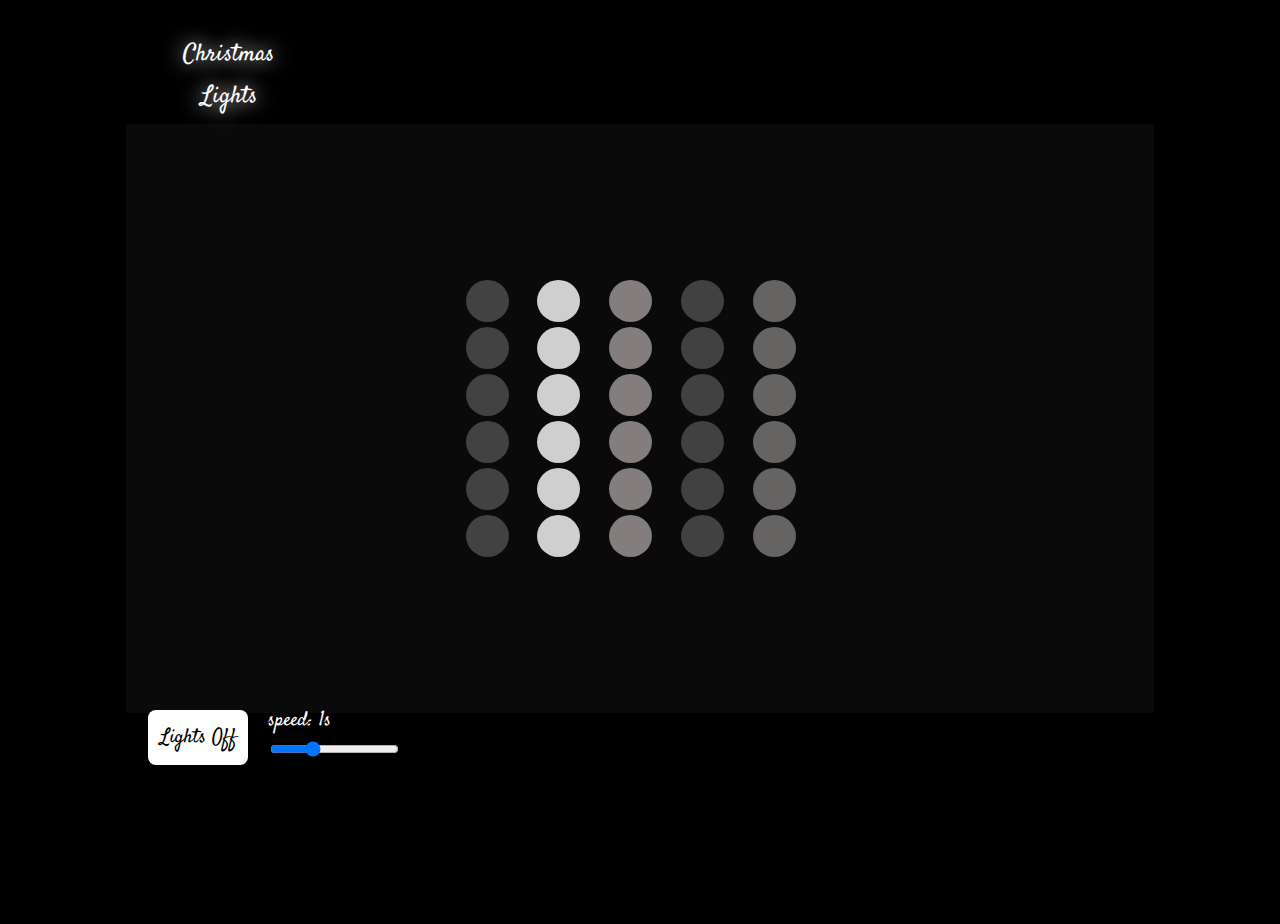
<file: Christmas light/index.html>
<!DOCTYPE html>
<html lang="en">
<head>
    <meta charset="UTF-8">
    <meta name="viewport" content="width=device-width, initial-scale=1.0">
    <meta name="description" content="christmas lights simulation"> 
    <meta name="author" content="Lucas de Souza Lameira">
    
    <title>Christmas lights - display with buttons control</title>
    
    <link rel="stylesheet" href="../assets/reset.css">
    <link rel="stylesheet" href="styles.css">
    <!-- Google fonts link -->
    <link href="https://fonts.googleapis.com/css2?family=Lobster&family=Satisfy&display=swap" rel="stylesheet">
</head>
<body>
    <header>
        <h1>Christmas <br> Lights</h1>
    </header>
    <main>
        <section id="display-colors">
            <ol id="xmas-blue-light">
                
            </ol>
            <ol id="xmas-yellow-light">
                
            </ol>
            <ol id="xmas-white-light">
                
            </ol>
            <ol id="xmas-green-light">
                
            </ol>
            <ol id="xmas-red-light">
                
            </ol>
        </section>

        <section id="control">
            <button id="btn" onclick="turnLights()">Lights Off</button>
            <div id="input-range-control">
                <div id="range-setup">
                    speed: 1s
                </div>
                <input
                    type="range" 
                    name="speed-up" 
                    id="spd"
                    value="1" 
                    min="0.1"
                    max="3"
                    step="0.1"   
                >                
            </div>            
        </section>
    </main>
    <script src="xmasCode.js"></script>
</body>
</html>
</file>
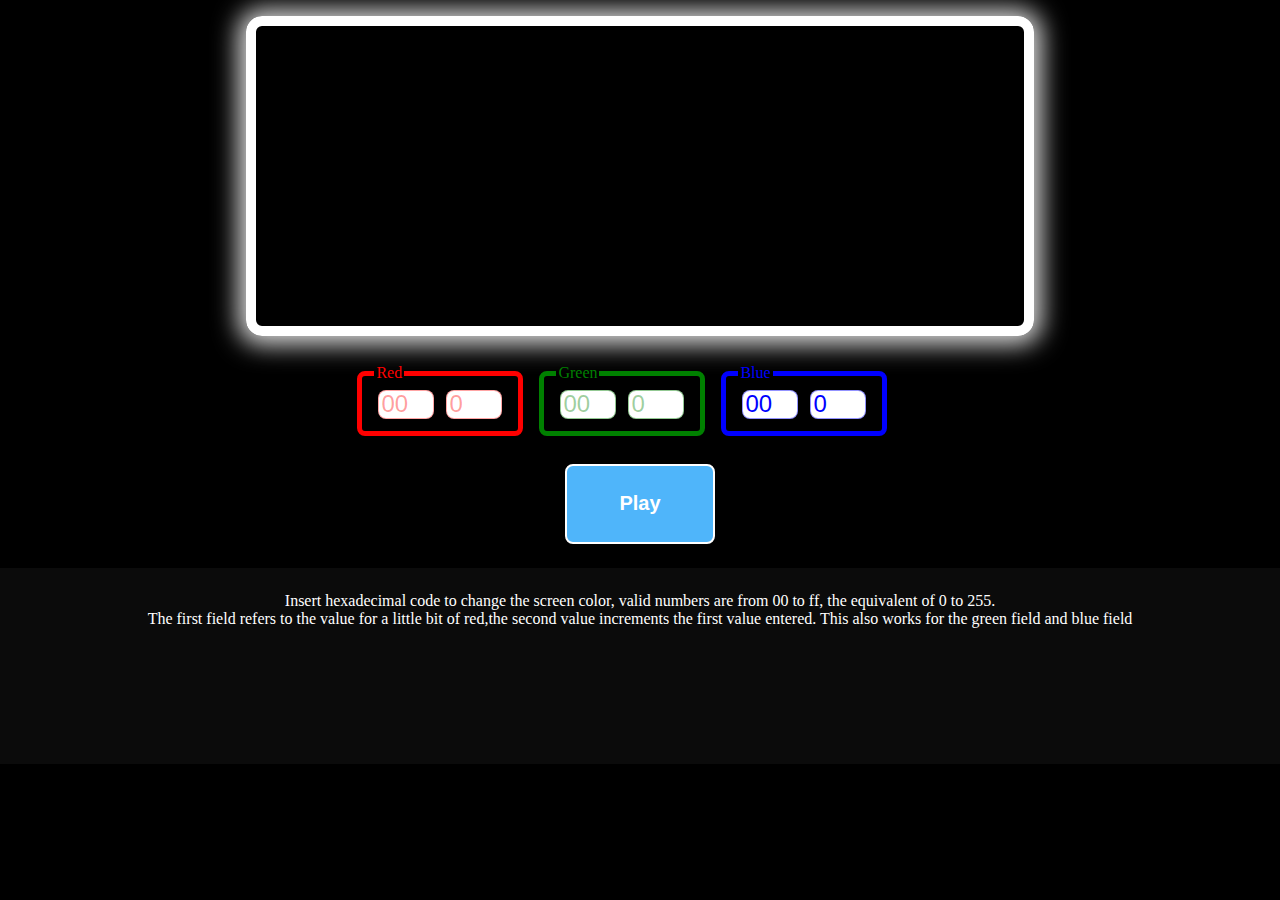
<file: Color cycle/index.html>
<!DOCTYPE html>
<html lang="en" dir="ltr">
<head>
    <!-- character encoding for the document -->
    <meta charset="UTF-8">
    <!-- Responsive web design -->
    <meta name="viewport" content="width=device-width, initial-scale=1.0,, viewport-fit=cover">
    <!-- Meta Description - about 150 characters - describe your website  -->
    <meta name="description" content="the user can increment the hexadecimal code color and see the animation on a screen" > 
    <!-- author meta -->
    <meta name="author" content="Lucas de souza lameira" >
    <!-- Favicon png 32x32-->
    <link rel="shortcut icon" href="./favicon/favicon-32x32.png" type="image/x-icon">
    <!-- long Title but less than 55 characters 
        SEO: Google calculates the pixel width of the characters used in the title, and it cuts off between 472 and 482 pixels. The average character limit would be around 55-characters-->
    <title>Animation screen using hexadecimal color code</title>  
    <!-- Link to css -->
    <link rel="stylesheet" href="styles.css">
</head>
<body>
    <div id="box-color"></div>
    <div id="hexacolor"></div>
    <section id= input-container>
        <fieldset id="red-field">
            <legend>Red</legend>                   
            <input type="text" id="red" value="00" maxlength="2" placeholder="red">
            <input type="text" value="0" maxlength="2" class="increments" id="incrementRed">
        </fieldset>
            
        <fieldset id="green-field">
            <legend>Green</legend>            
            <input type="text" id="green" value="00" maxlength="2"placeholder="green">
            <input type="text" value="0" maxlength="2" class="increments" id="incrementGreen">
        </fieldset>
    
        <fieldset id="blue-field">
            <legend>Blue</legend>            
            <input type="text" id="blue" value="00" maxlength="2" placeholder="blue">
            <input type="text" value="0" maxlength="2" class="increments" id="incrementBlue">
        </fieldset>              
    </section>
    <button id="botao" onclick="play()">Play</button>  

    <footer>
        <p>
        Insert hexadecimal code to change the screen color,
        valid numbers are from 00 to ff, the equivalent of 0 to 255.<br>
        The first field refers to the value for a little bit of red,the second value increments the first value entered.
        This also works for the green field and blue field            
        </p>        
    </footer>
    <script src="script.js"></script>
</body>
</html>
</file>
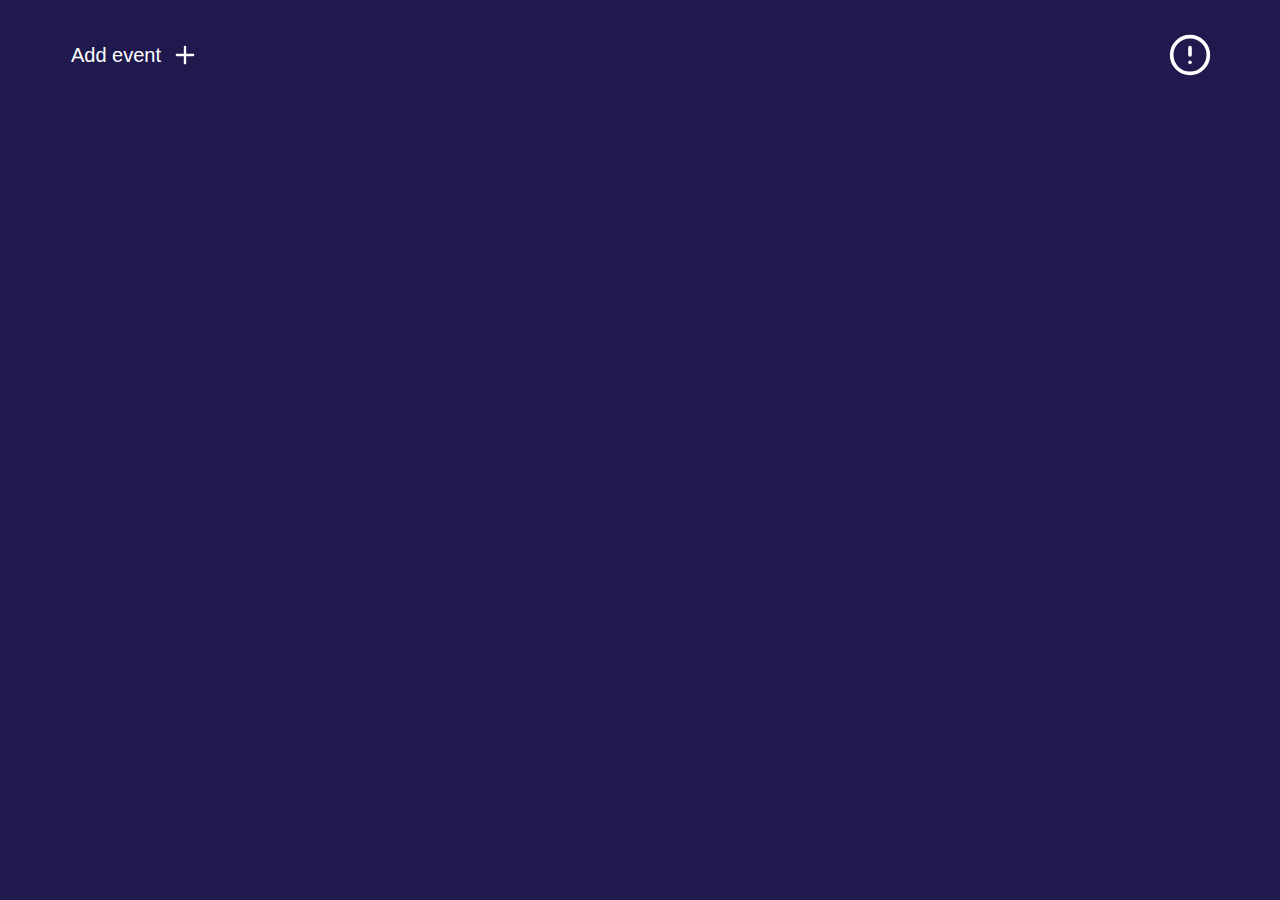
<file: countdown timer/index.html>
<!DOCTYPE html>
<html lang="en">
<head>
    <meta charset="UTF-8">
    <meta name="viewport" content="width=device-width, initial-scale=1.0">
    <meta name="author" content="Lucas Lameira">
    <meta name="description" content="">
    <link rel="stylesheet" href="styles.css">
    <link href="https://fonts.googleapis.com/css2?family=Roboto:wght@400;500&display=swap" rel="stylesheet">
    <title>Countdown timer for your favorite event</title>
</head>
<body>
    <header>
        <button id="add-event">
            <h1>Add event</h1>
            <svg xmlns="http://www.w3.org/2000/svg" width="28" height="28" viewBox="0 0 24 24" fill="none" stroke="currentColor" stroke-width="2" stroke-linecap="round" stroke-linejoin="round" class="feather feather-plus"><line x1="12" y1="5" x2="12" y2="19"></line><line x1="5" y1="12" x2="19" y2="12"></line></svg>
        </button>
            
        <button id="tooltip">
            <svg xmlns="http://www.w3.org/2000/svg" width="44" height="44" viewBox="0 0 24 24" fill="none" stroke="currentColor" stroke-width="2" stroke-linecap="round" stroke-linejoin="round" class="feather feather-alert-circle"><circle cx="12" cy="12" r="10"></circle><line x1="12" y1="8" x2="12" y2="12"></line><line x1="12" y1="16" x2="12.01" y2="16"></line></svg>
        </button>
    </header>
    

    <main id="main-container">
        <!-- <section class="event-block" >             
            <div class="event-header">
                <h1>Titulo muito legal com enfase no nome</h1>
                <div class="img-group">
                    <img src="./assets/edit.svg" alt="">
                    <img src="./assets/trash-2.svg" alt="">                
                </div>                
            </div> 
            
            <div class="event-section">
                <div class="event-info">
                    <div class="date-info">
                        <strong>Data do evento</strong>
                        <p>20/10/2020</p>
                    </div>
                    <div class="time-info">
                        <strong>As:</strong>
                        <p>19:00 hrs</p>
                    </div>
                    
                </div>

                <button class="start-btn" >Start</button>
                
                <div class="countdown-timer">
                    <table>
                        <tr>
                            <th>Dia</th>
                            <th>Hora</th>
                            <th>Min</th>
                            <th>Sec</th>
                        </tr>
                        <tr>
                            <td>00</td>
                            <td>00</td>
                            <td>00</td>
                            <td>00</td>
                        </tr>
                    </table>
                </div>
            </div>        
        </section>        -->
    </main>

    <div class="modal-bg">    
    <section id="modal">        
        <div id="data-field">            
            <fieldset>
                <label for="input-event-name">
                    <legend>Event name</legend>
                </label>
                <input type="text" name="input-event-name" id="input-event-name" placeholder="Enter the event name" required>
            </fieldset>

            <div id="input-group">
                <fieldset>        
                    <label for="input-event-date">
                        <legend>Data</legend>
                    </label>
                    <input id="input-event-date" type="date" name="input-event-date" required>
                </fieldset>                
                <fieldset>
                    <label for="input-event-time">
                        <legend>Time</legend>
                    </label>
                    <input type="time" name="input-event-time" id="input-event-time">
                </fieldset>                    
            </div>
        </div>         
        <button id="register-btn" onclick="registerNewEvent()">Register</button>  
        <span class="modal-close">
            <svg xmlns="http://www.w3.org/2000/svg" width="30" height="30" viewBox="0 0 24 24" fill="none" stroke="currentColor" stroke-width="2" stroke-linecap="round" stroke-linejoin="round" class="feather feather-x-circle"><circle cx="12" cy="12" r="10"></circle><line x1="15" y1="9" x2="9" y2="15"></line><line x1="9" y1="9" x2="15" y2="15"></line></svg>
        </span>  
    </section>
    </div>

    <div class="tooltip-bg">
        <section id="tooltip-content">
            <p>
                Clique em Add event para cadastrar a data de um evento e saiba quantos dias, horas, minutos e segundos faltam para a data do evento
            </p>
            <span class="close">
                <svg xmlns="http://www.w3.org/2000/svg" width="30" height="30" viewBox="0 0 24 24" fill="none" stroke="currentColor" stroke-width="2" stroke-linecap="round" stroke-linejoin="round" class="feather feather-x-circle"><circle cx="12" cy="12" r="10"></circle><line x1="15" y1="9" x2="9" y2="15"></line><line x1="9" y1="9" x2="15" y2="15"></line></svg>
            </span>
        </section>
    </div>
    <script src="countDown.js"></script>
</body>
</html>
</file>
<file: Christmas light/styles.css>
@keyframes blueLightsOn {
    0% {
        background-color: rgba(0, 0, 255, 0.05); 
        box-shadow: 0px 1px 16px 8px  rgba(0, 0, 255, 0.050);}
    20% {
        background-color:rgba(0, 0, 255, 0.200);
        box-shadow: 0px 1px 16px 8px rgba(0, 0, 255, 0.200)
        }
    40% {
        background-color:rgba(0, 0, 255, 0.400);
        box-shadow: 0px 1px 16px 8px rgba(0, 0, 255, 0.400);
    }
    60% {
        background-color:rgba(0, 0, 255, 0.600);
        box-shadow: 0px 1px 16px 8px rgba(0, 0, 255, 0.600);
    }
    80% {
        background-color:rgba(0, 0, 255, 0.800);
        box-shadow: 0px 1px 16px 8px rgba(0, 0, 255, 0.800);
    }
    100% {
        background-color:rgb(0, 0, 255);
        box-shadow: 0px 1px 16px 8px rgb(0, 0, 255);
    }
}

@keyframes yellowLightsOn {
    0% {
        background-color: rgba(225, 255, 0, 0.05); 
        box-shadow: 0px 1px 16px 8px  rgba(225, 255, 0, 0.050);}
    20% {
        background-color:rgba(225, 255, 0, 0.200);
        box-shadow: 0px 1px 16px 8px rgba(225, 255, 0, 0.200)
        }
    40% {
        background-color:rgba(225, 255, 0, 0.400);
        box-shadow: 0px 1px 16px 8px rgba(225, 255, 0, 0.400);
    }
    60% {
        background-color:rgba(225, 255, 0, 0.600);
        box-shadow: 0px 1px 16px 8px rgba(225, 255, 0, 0.600);
    }
    80% {
        background-color:rgba(225, 255, 0, 0.800);
        box-shadow: 0px 1px 16px 8px rgba(225, 255, 0, 0.800);
    }
    100% {
        background-color:rgb(225, 255, 0);
        box-shadow: 0px 1px 16px 8px rgb(225, 255, 0);
    }
}

@keyframes whiteLightsOn {
    0% {
        background-color: rgba(255, 255, 255, 0.05); 
        box-shadow: 0px 1px 16px 8px  rgba(255, 255, 255, 0.050);}
    20% {
        background-color:rgba(255, 255, 255, 0.200);
        box-shadow: 0px 1px 16px 8px rgba(255, 255, 255, 0.200)
        }
    40% {
        background-color:rgba(255, 255, 255, 0.400);
        box-shadow: 0px 1px 16px 8px rgba(255, 255, 255, 0.400);
    }
    60% {
        background-color:rgba(255, 255, 255, 0.600);
        box-shadow: 0px 1px 16px 8px rgba(255, 255, 255, 0.600);
    }
    80% {
        background-color:rgba(255, 255, 255, 0.800);
        box-shadow: 0px 1px 16px 8px rgba(255, 255, 255, 0.800);
    }
    100% {
        background-color:rgb(255, 255, 255);
        box-shadow: 0px 1px 16px 8px rgb(255, 255, 255);
    }
}

@keyframes greenLightsOn {
    0% {
        background-color: rgba(48, 255, 44, 0.05); 
        box-shadow: 0px 1px 16px 8px  rgba(48, 255, 44, 0.050);}
    20% {
        background-color:rgba(48, 255, 44, 0.200);
        box-shadow: 0px 1px 16px 8px rgba(48, 255, 44, 0.200)
        }
    40% {
        background-color:rgba(48, 255, 44, 0.400);
        box-shadow: 0px 1px 16px 8px rgba(48, 255, 44, 0.400);
    }
    60% {
        background-color:rgba(48, 255, 44, 0.600);
        box-shadow: 0px 1px 16px 8px rgba(48, 255, 44, 0.600);
    }
    80% {
        background-color:rgba(48, 255, 44, 0.800);
        box-shadow: 0px 1px 16px 8px rgba(48, 255, 44, 0.800);
    }
    100% {
        background-color:rgb(48, 255, 44);
        box-shadow: 0px 1px 16px 8px rgb(48, 255, 44);
    }
}

@keyframes redLightsOn {
    0% {
        background-color: rgba(255, 0, 0, 0.05); 
        box-shadow: 0px 1px 16px 8px  rgba(255, 0, 0, 0.050);}
    20% {
        background-color:rgba(255, 0, 0, 0.200);
        box-shadow: 0px 1px 16px 8px rgba(255, 0, 0, 0.200)
        }
    40% {
        background-color:rgba(255, 0, 0, 0.400);
        box-shadow: 0px 1px 16px 8px rgba(255, 0, 0, 0.400);
    }
    60% {
        background-color:rgba(255, 0, 0, 0.600);
        box-shadow: 0px 1px 16px 8px rgba(255, 0, 0, 0.600);
    }
    80% {
        background-color:rgba(255, 0, 0, 0.800);
        box-shadow: 0px 1px 16px 8px rgba(255, 0, 0, 0.800);
    }
    100% {
        background-color:rgb(255, 0, 0);
        box-shadow: 0px 1px 16px 8px rgb(255, 0, 0);
    }
}
/* 
CSS RULES GOOGLE FONTS
font-family: 'Lobster', cursive;
font-family: 'Satisfy', cursive;
*/

html{
    font-size: 62.5%;
}

body{
    background-color: black;
    color: white;
}

header{
    
    width: 94vw;
    height: 14vh;
    margin: 2.4rem auto;
}

header h1{
    width: 30%;
    /* border: 1px solid white; */
    font-family: 'Satisfy', cursive;
    font-size: 2.4rem;
    padding: 1rem;
    text-align: center;
    line-height: 4.2rem;
    text-shadow: 0rem 0rem 2rem white;
}


main section#display-colors {    
    width: 100vw;
    height: 65vh;
    background-color: #0A0A0A;
    margin-top: -5rem ;
    padding: 0.2rem;
    display: flex;
    align-items: center;
    justify-content: center;
}

main section#display-colors ol{
    margin-top: 0rem;
    width: 20%;
}

main section#display-colors ol li{
    width: 43px;
    height: 42px;
    border-radius: 50%;
    margin: 0.5rem;
}


main section#display-colors ol#xmas-blue-light li{
    background-color: rgb(66, 66, 66);
    /* animation-name: blueLightsOn; */
    animation-duration: 1s;
    animation-iteration-count: infinite;/* Quantas vezes a animação deve acontecer */
    animation-direction: alternate-reverse;/*direção em que a animação acontece */
    animation-delay: 0s; /* Funciona com valores negativos */
}

main section#display-colors ol#xmas-yellow-light li{
    background-color: rgb(207, 207, 207);
    /* animation-name: yellowLightsOn; */
    animation-duration: 1s;
    animation-iteration-count: infinite;/* Quantas vezes a animação deve acontecer */
    animation-direction: alternate-reverse;/*direção em que a animação acontece */
    animation-delay: 0s; /* Funciona com valores negativos */
}

main section#display-colors ol#xmas-white-light li{
    background-color: rgb(131, 125, 125);
    /* animation-name: whiteLightsOn; */
    animation-duration: 1s;
    animation-iteration-count: infinite;/* Quantas vezes a animação deve acontecer */
    animation-direction: alternate-reverse;/*direção em que a animação acontece */
    animation-delay: 0s; /* Funciona com valores negativos */
}

main section#display-colors ol#xmas-green-light li{
    background-color: rgb(66, 65, 65);

    /* animation-name: greenLightsOn; */
    animation-duration: 1s;
    animation-iteration-count: infinite;/* Quantas vezes a animação deve acontecer */
    animation-direction: alternate-reverse;/*direção em que a animação acontece */
    animation-delay: 0s; /* Funciona com valores negativos */
}

main section#display-colors ol#xmas-red-light li{
    background-color: rgb(102, 99, 99);

    /* animation-name: redLightsOn; */
    animation-duration: 1s;
    animation-iteration-count: infinite;/* Quantas vezes a animação deve acontecer */
    animation-direction: alternate-reverse;/*direção em que a animação acontece */
    animation-delay: 0s; /* Funciona com valores negativos */
}

main section#control {    
    height: 12vh;
    margin-top: -3rem;
    display: flex;
    align-items: center;
    justify-content: space-evenly;
}

main section#control button#btn{
    width: 10rem;
    height: 5.5rem;
    font-family: 'Satisfy', cursive;
    font-size: 2rem;
    background-color: white;
    color: black;
    padding: 0;
    border-radius: 8px;
    outline: none;
    border: none;
}

main section#control button#btn:hover{
    cursor: pointer;
}


main section#control div#input-range-control div#range-setup{
    font-size: 2rem;
    margin-top: -0.5rem;
    font-family: 'Satisfy', cursive;
}

main section#control div#input-range-control input#spd{
    margin-top: 1rem;
}


@media(min-width:700px){
    main section#display-colors {        
        width: 80vw;
        margin: -5rem auto 0;     
        align-items: center;
        justify-content: center;  
    }

    main section#display-colors ol{        
        width: 10%;
    }

    main section#control {    
        width: 80vw;
        margin: -3rem auto 0;
        justify-content:left;
    }

    main section#control button#btn{
        margin: 0 2rem ;
    }

}

@media(min-width:1000px){
    main section#display-colors ol{        
        width: 7%;
    }
}
</file>
<file: Color cycle/styles.css>
@keyframes changeColor {
    0% {background-color: black;}        
    100% {background-color: black;}
}


@keyframes screenAnimation {
    0% {box-shadow: 0px 1px 24px 8px rgba(255, 255, 255, 0.164);}   
    20% {box-shadow: 0px 1px 24px 8px rgba(255, 255, 255, 0.294);}   
    40% {box-shadow: 0px 1px 24px 8px rgba(255, 255, 255, 0.452);}   
    60% {box-shadow: 0px 1px 24px 8px rgba(255, 255, 255, 0.705);}   
    80% {box-shadow: 0px 1px 24px 8px rgba(255, 255, 255, 0.876);}   
    100% {box-shadow: 0px 1px 24px 8px rgb(255, 255, 255);}
}

body{
    background-color: rgb(0, 0, 0);
    margin: 0;    
}

#hexacolor{
    color: white;
    text-align: center;
}

#box-color{
    width: 60vw;
    height: 300px;
    border: 10px solid rgb(255, 255, 255);
    border-radius: 16px;
    margin: 16px auto;
    box-shadow: 0px 1px 24px 8px rgba(255, 255, 255, 0.849);
    animation-name: screenAnimation;
    animation-iteration-count: infinite;
    animation-direction: alternate;
    animation-duration: 1s;
}

#input-container{
    width: 96vw;
    margin: 16px 0;
    padding: 8px;

    display: flex;
    align-items: center;
    justify-content: center;
}

fieldset{
    margin:4px 8px;
    border-radius: 8px;
}


#red-field{
    border: 5px solid red;
    color: red;
}

#green-field{
    border: 5px solid green;
    color: green;
}

#blue-field{
    border: 5px solid blue;
    color: blue;    
}

section fieldset input{
    width:50px;
    height: 25px;

    font-size: 24px;
    margin: 2px 4px;
}

section fieldset#red-field input#red, input#incrementRed{
    color: rgba(255, 0, 0, 0.39);
    border: 1px solid rgba(255, 40, 40,  0.424);
    border-radius: 8px;
}

section fieldset#green-field input#green, input#incrementGreen {
    color: rgba(0, 128, 0, 0.39);
    border: 1px solid rgba(0, 128, 0,  0.424);
    border-radius: 8px;
}

section fieldset#blue-field input#blue, input#incrementBlue{
    color: rgb(0, 0, 255);
    border: 1px solid rgba(0, 0, 255, 0.424);
    border-radius: 8px;
}


button{
    display: block;
    width: 150px;
    height: 80px;
    margin: 8px auto;
    border-radius: 8px;
    border: 2px solid rgb(255, 255, 255);    
    background-color: rgb(79, 181, 250);
    color: #fff;
    font-size: 20px;
    font-weight: bold;
    transition: 1s;
}

button:hover{
    cursor: pointer;
    font-size: 24px;
    font-weight: bolder;
    color: rgb(255, 255, 255);
    text-shadow: rgb(255, 255, 255);
    background-color: rgb(2, 2, 2);
    border: 15px dashed white;
    box-shadow: 0px 1px 8px 2px rgba(255, 255, 255, 0.849);/* x,y blur espalhamento color*/
}

.increments{
    width:50px;
    height: 25px;
    font-size: 24px;
}

footer{
    background-color: rgba(23, 23, 23, 0.465);
    height: 20vh;  
    padding: 8px;
    margin-top: 24px;
    color: white;
    text-align: center;
}
</file>
<file: countdown timer/styles.css>
/* RESET CSS, NORMALIZE CSS, REBOOT */

/* http://meyerweb.com/eric/tools/css/reset/ 
   v2.0 | 20110126
   License: none (public domain)
*/

html, body, div, span,
h1, p, em, img, strong, var, i, center,
fieldset, label, legend,
table, tr, th, td,
article, aside, 
figure, figcaption, footer, header, section{
	margin: 0;
	padding: 0;
	border: 0;
	font: inherit;
	vertical-align: baseline;
}
/* HTML5 display-role reset for older browsers */
article, aside, figcaption, figure, 
footer, header, section {
	display: block;
}
table {
	border-collapse: collapse;
	border-spacing: 0;
}

body {
	line-height: 1;
}

html, body{
    height: 100vh; /*OCUPA SEMPRE TODA A TELA*/
    font-size: 62.5%;
    font-family: 'Roboto', sans-serif;
    background-color: var(--color-background-color);
}

:root {    
    --color-background-color: #20194D;
    --color-btn-text:#F3689A;
    --color-text-primary: #000000;
    --color-primary: #FFFFFF;
}

img{    
    height: 3rem;
    width: 3rem;
}

/* HEADER HEADER HEADER HEADER HEADER HEADER HEADER HEADER  */
header{    
    display: flex;
    align-items: center;
    justify-content: space-between;
    
    padding: 3rem;
    
}
 
header svg:hover{
    fill: var(--color-btn-text);
    cursor: pointer;
} 

header button {    
    background-color:var(--color-background-color);
    color:var(--color-primary);

    width: 15rem;
    height: 5rem;

    border: none;
    outline: none;

    display: flex;
    align-items: center;
    justify-content: space-around;
}

header #add-event {    
    font-size: 2rem;
    font-weight: medium;
    margin-left:3rem;
}
header #add-event:hover{
    cursor: pointer;
}

header #tooltip{
    margin-right: 1rem;
    width: 10rem;
}


/* TOOLTIP TOOLTIP TOOLTIP TOOOLTIP */
.tooltip-bg{
    position: fixed;
    top: 0rem;
    right: 0rem;
    background-color: rgba(0, 0, 0, 0.5);
    width: 100vw;
    height: 100vh;

    visibility: hidden;
    opacity: 0;
    transition: visibility 0s, opacity 0.5s;

}

section#tooltip-content{
    background-color: var(--color-primary);
    color: var(--color-text-primary);
    font-size: 2rem;
    width: 70vw;
    margin: 8rem auto 0;
    padding: 5rem;
    border-radius: 0.8rem;
    line-height: 3rem;
}

.tooltip-bg span{
    position: absolute;
    top: 9rem;
    right: 13rem;    
}
.tooltip-bg span:hover{
    cursor: pointer;
}

/* MAIN MAIN MAIN MAIN MAIN MAIN MAIN MAIN MAIN MAIN MAIN MAIN MAIN MAIN MAIN */
/* main#main-container{
    
} */

main#main-container .event-block{
    background-color: var(--color-primary);
    width: 70vw;
    height: 9rem;
    margin: 1rem auto 4rem;
    padding: 0.5rem;

    border-radius: 8px;
}
main#main-container .event-block h1{
    font-size: 2rem;
    margin: 0.3rem 0 0 1rem;
}
main#main-container .event-block .event-header{
    display: flex;
    justify-content: space-between;
}

main#main-container .event-block .event-header .img-group img{
    width: 1.5rem;
    height: 1.5rem;
    margin: 0.3rem 0.5rem;
}

main#main-container .event-block .event-header .img-group img:hover{
    cursor: pointer;
}

main#main-container .event-block .event-header .img-group:last-child{
    margin-right: 1.2rem;
}

main#main-container .event-section{
    width: 100%;
    display: flex;
    align-items: center;
   
}

main#main-container .event-section .event-info{
    display: flex;
    align-items: center;
    justify-content: space-evenly;
    /* border: 0.1rem solid black; */
    
    width: 45%;
    margin-top: 0rem;
    font-size: 1.5rem;
}

main#main-container .event-section .event-info p{
    margin-top: 0.3rem;
}

main#main-container .event-section button{
    position: relative;
    top: 3.8rem;
    
}

main#main-container .event-section .countdown-timer{
    font-size: 2rem;
    /* border: 0.1rem solid black; */
    width: 45%;

    position: relative;
    top: -1rem;

    display: flex;
    align-items: center;
    justify-content: center;

}
main#main-container .event-section .countdown-timer th, td{    
    padding: 0.5rem;    
    text-align: center;
}


.start-btn, #register-btn{
    font-size: 1.5rem;

    background-color: var(--color-btn-text);
    color: var(--color-primary);
    outline: none;
    border: none;
    border-radius: 0.4rem;
}
.start-btn{
    width: 9rem;
    height: 5rem;
    
}

.start-btn:hover{
    cursor: pointer;
}

/* MODAL MODAL MODAL MODAL MODAL */

.modal-bg{
    width: 100vw;
    height: 100vh;

    position: fixed;
    top: 0;
    left: 0;

    display: flex;
    align-items: center;
    justify-content: center;
    
    background-color: rgba(0, 0, 0, 0.5);

    visibility: hidden;
    opacity: 0;
    transition: visibility 0s, opacity 0.5s;
}

.modal-open{    
    visibility: visible;
    opacity: 1;
}

.modal-close{
    position: absolute;
    top: 1rem;
    right: 1.8rem;
    font-size: 2rem;
    font-weight: bold;
}
.modal-close:hover{
    cursor: pointer;
}

section#modal{
    position: relative;
    background-color: var(--color-primary);
    border-radius: 0.8rem;
    width: 50%;
    margin: 0 auto;
    padding: 5rem;
}

section#modal #data-field fieldset legend{
    margin-bottom: 0.4rem;
}

section#modal #data-field fieldset input{    
    height: 2.5rem;
    border: 0.1rem solid rgba(0, 0, 0, 0.315);
    margin-bottom: 1.5rem;
    border-radius: 0.3rem;
    font-size: 1.4rem;    
    padding: 0.5rem;
}

section#modal #data-field fieldset #input-event-name{
    width: 70%;
}

section#modal #data-field fieldset #input-event-date{
    margin-right: 1rem;
}

section#modal #data-field fieldset legend{
    font-size: 2rem;
}

section#modal #data-field #input-group{
    display: flex;    
    align-items: center;
    justify-content: start;    
}

section#modal #data-field #input-group:last-child{
    margin-bottom: 2rem;
}

#register-btn{
    width: 11rem;
    height: 5rem;
}

#register-btn:hover{
    cursor: pointer;
}
</file>
